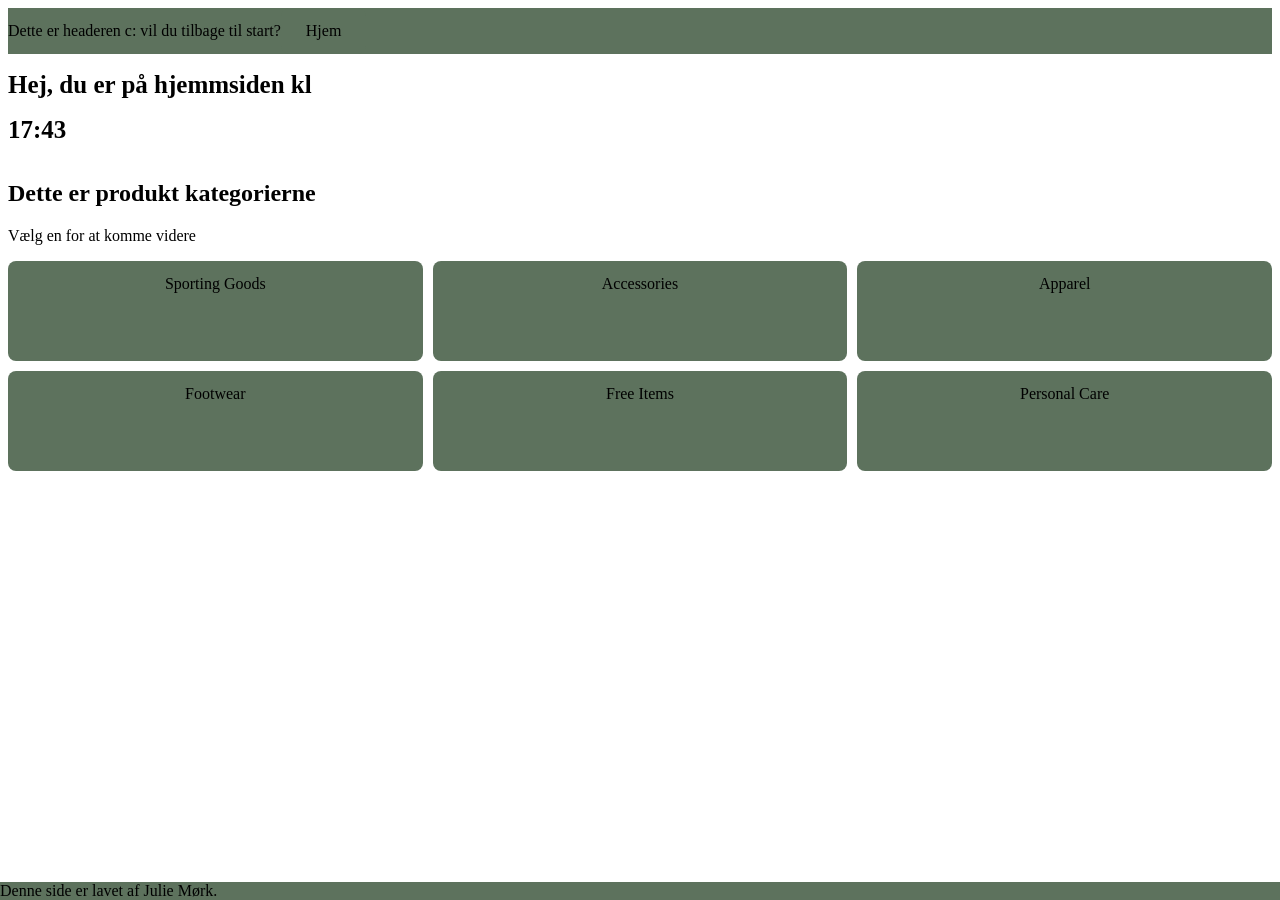
<file: index.html>
<html lang="en">

<head>
    <meta charset="UTF-8">
    <meta name="viewport" content="width=device-width, initial-scale=1.0">
    <title>Tema 8</title>
    <link rel="stylesheet" href="style.css">
    <link rel="stylesheet" href="LayoutGrids.css">
</head>
<header>

    Dette er headeren c:
    vil du tilbage til start?<a href="index.html">Hjem</a>
</header>

<body>
    <main>
        <h1>Hej, du er på hjemmsiden kl <div id="container"></div>
        </h1>

        <h2>Dette er produkt kategorierne</h2>
        <p>Vælg en for at komme videre</p>

        <div class="container">
            <a href="produktliste.html?category=Sporting Goods">Sporting Goods</a>
            <a href="produktliste.html?category=Accessories">Accessories</a>
            <a href="produktliste.html?category=Apparel">Apparel</a>
            <a href="produktliste.html?category=Footwear">Footwear</a>
            <a href="produktliste.html?category=Free Items">Free Items</a>
            <a href="produktliste.html?category=Personal Care">Personal Care
            </a>
        </div>
    </main>
</body>
<script src="javascript.js"></script>



<footer>
    Denne side er lavet af Julie Mørk.
</footer>

</html>
</file>
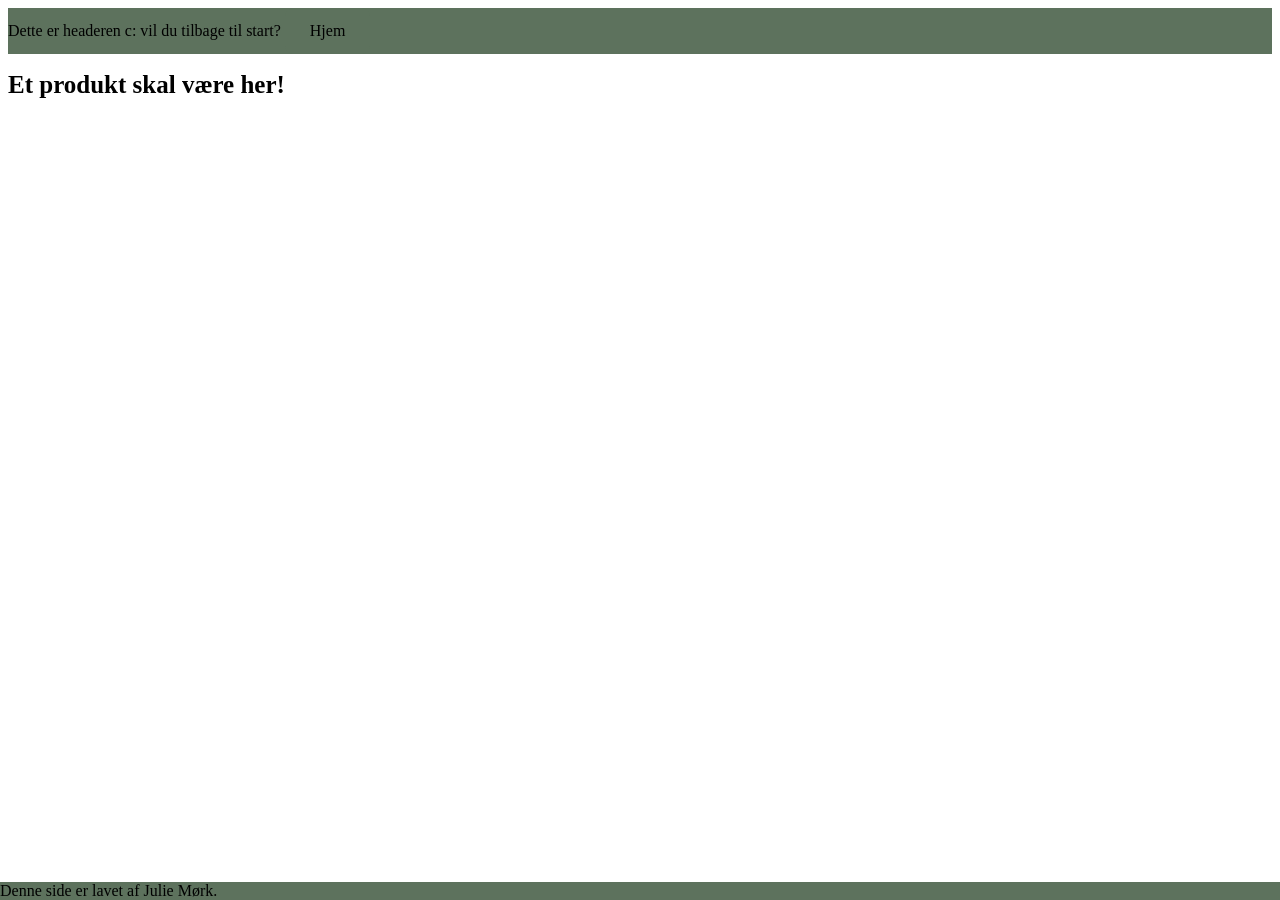
<file: product.html>
<html lang="en">

<head>
    <meta charset="UTF-8">
    <meta name="viewport" content="width=device-width, initial-scale=1.0">
    <title>Tema 8</title>
    <link rel="stylesheet" href="style.css">
    <link rel="stylesheet" href="LayoutGrids.css">
    <script src="product.js" defer></script>
</head>
<header>
    Dette er headeren c:
    vil du tilbage til start? <a href="index.html">Hjem</a>
</header>

<body>
    <main>
        <h1> Et produkt skal være her!</h1>


        <div id="productContainer"></div>


    </main>


    <footer>
        Denne side er lavet af Julie Mørk.
    </footer>

</body>


</html>
</file>
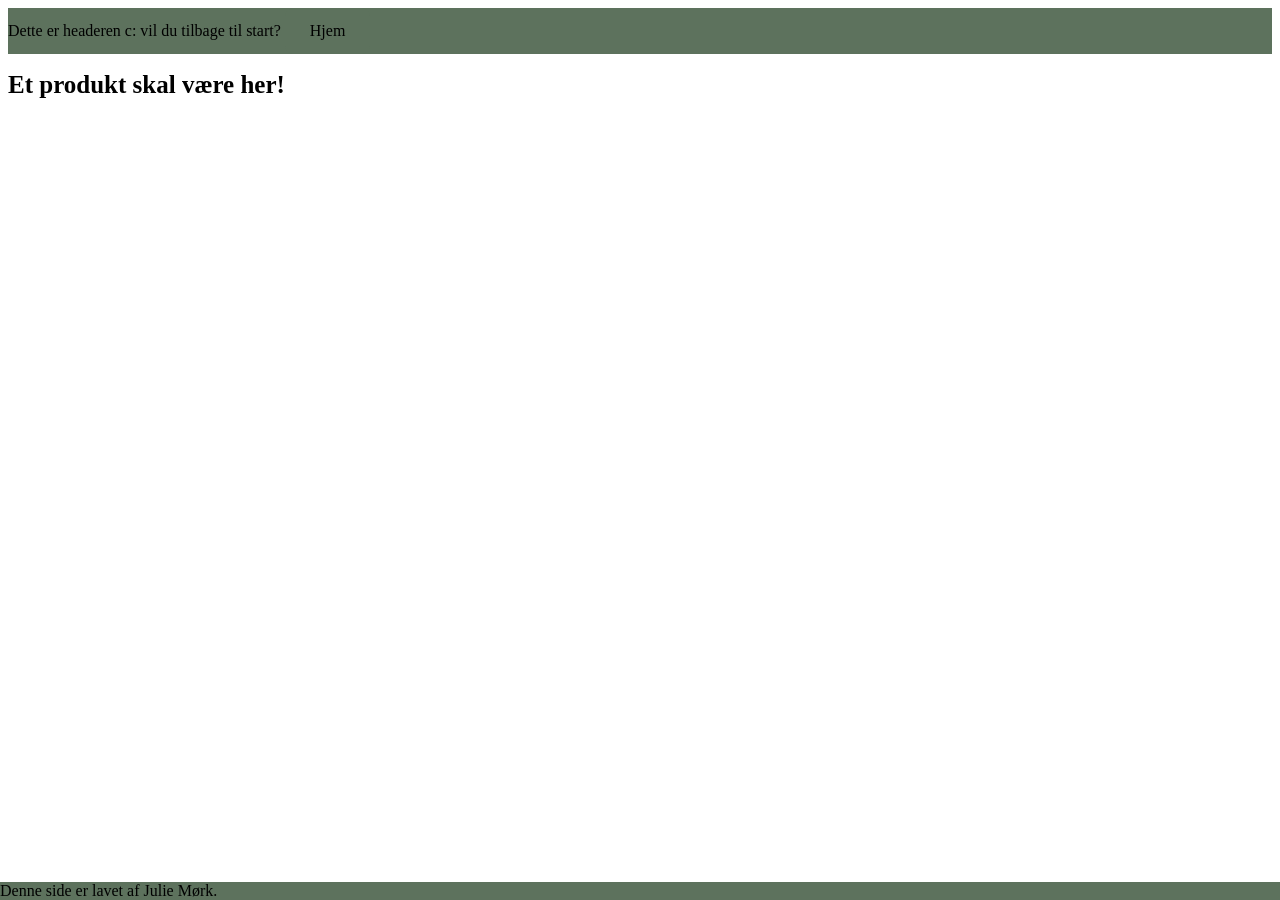
<file: produkt.html>
<html lang="en">

<head>
    <meta charset="UTF-8">
    <meta name="viewport" content="width=device-width, initial-scale=1.0">
    <title>Tema 8</title>
    <link rel="stylesheet" href="style.css">
    <link rel="stylesheet" href="LayoutGrids.css">
</head>
<header>
    Dette er headeren c:
    vil du tilbage til start? <a href="index.html">Hjem</a>
</header>

<body>
    <main>
        <h1> Et produkt skal være her!</h1>


        <div id="productContainer"></div>


    </main>


    <footer>
        Denne side er lavet af Julie Mørk.
    </footer>
    <script src="product.js"></script>
</body>


</html>
</file>
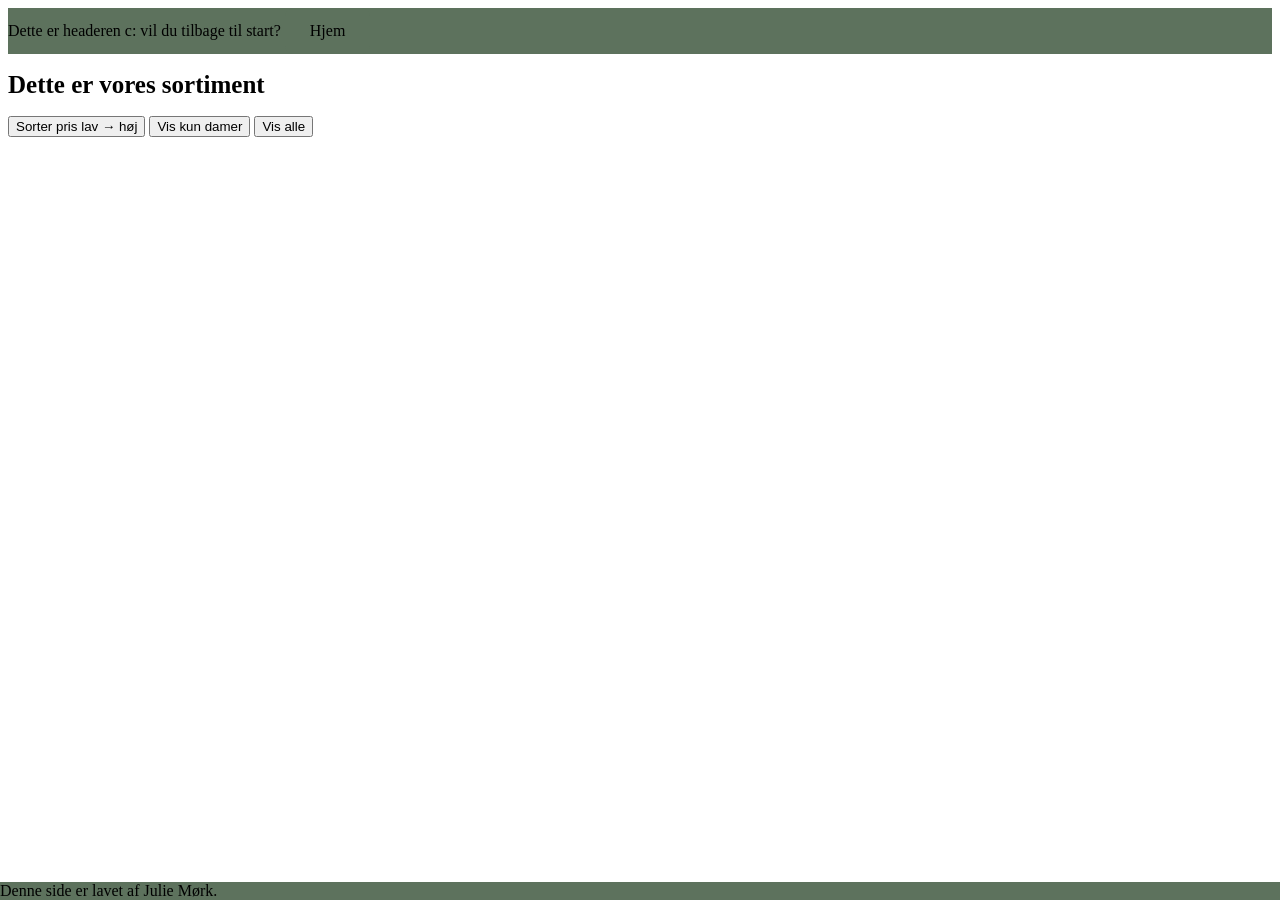
<file: produktliste.html>
<html lang="en">

<head>
    <meta charset="UTF-8">
    <meta name="viewport" content="width=device-width, initial-scale=1.0">
    <title>Tema 8</title>
    <link rel="stylesheet" href="style.css">
    <link rel="stylesheet" href="LayoutGrids.css">
    <script src="productlist.js" defer></script>
</head>
<header>
    Dette er headeren c:
    vil du tilbage til start? <a href="index.html">Hjem</a>
</header>

<body>
    <main>
        <h1>Dette er vores sortiment</h1>
        <button id="sortByPriceBtn">Sorter pris lav → høj</button>
        <button id="filterWomenBtn">Vis kun damer</button>
        <button id="showAllBtn">Vis alle</button>
        <div id="productListContainer"></div>



        <div class="container1" id="productListContainer">
            <div class="product-gallery">

            </div>
        </div>

    </main>

    <footer>
        Denne side er lavet af Julie Mørk.
    </footer>

</body>

</html>
</file>
<file: style.css>
a:link,
a:visited {
  background-color: rgb(14, 13, 13);
  background: rgb(93, 114, 93);
  padding: 14px 25px;
  text-align: center;
  display: inline-block;
  border-radius: 8px;
  color: rgb(0, 0, 0);
  text-decoration: none;
}

a:hover {
  background-color: lightblue;
}

header {
  background-color: rgb(93, 114, 93);
  top: 0%;
  position: sticky;
  width: 100%;
  left: 0;
}

footer {
  position: fixed;
  bottom: 0%;
  width: 100%;
  left: 0;
  background-color: rgb(93, 114, 93);
}

h1 {
  font-size: 25px;
  color: rgb(0, 0, 0);
}

/*******Produkt galleri****/

main {
  flex-grow: 1;
}

.tekst {
  color: rgb(0, 0, 0);
  padding: 10px;
}

.productCard {
  background-color: rgb(255, 255, 254);
  border-radius: 1%;
}

/****flag/tilbud/udsalg/osv*******/

.discount {
  background-color: rgb(14, 13, 13);
  background: rgb(237, 134, 0);
  padding: 14px 25px;
  text-align: center;
  display: inline-block;
  color: rgb(0, 0, 0);
  text-decoration: none;
}

.soldout {
  background-color: rgb(14, 13, 13);
  background: rgb(255, 0, 0);
  padding: 14px 25px;
  text-align: center;
  display: inline-block;
  color: rgb(0, 0, 0);
  text-decoration: none;
}

.fragt {
  background-color: rgb(14, 13, 13);
  background: rgb(86, 176, 177);
  padding: 14px 25px;
  text-align: center;
  display: inline-block;
  color: rgb(0, 0, 0);
  text-decoration: none;
}

.productCard {
  position: relative;
}

.badges {
  position: absolute;
  top: 10px;
  left: 10px;
  display: flex;
  flex-direction: column;
  gap: 5px;
}
</file>
<file: LayoutGrids.css>
/*****Grids******/

/*******index side grid*********/
.container {
  display: grid;
  grid-template-columns: repeat(6, 1fr);
  gap: 10px;
  grid-auto-rows: 100px;
}

a {
  grid-column: span 2;
}

h2,
p {
  display: grid;
  grid-template-rows: 2/4;
}

/********'Produktliste side grids**********/

#productListContainer {
  display: grid;
  grid-template-columns: repeat(6, 1fr);
  gap: 10px;
  margin: 15px;
}
h1 {
  display: grid;
}

img {
  width: 100%;
}

/*******produkt siden*****/

.product1 {
  display: grid;
  grid-template-columns: 1fr 1fr;
  gap: 10px;
  margin: 15px;
  max-width: 50%;
  max-height: 50%;
}

.tekst {
  grid-column: 1fr;
}

@media screen and (max-width: 680px) {
  .product1 {
    display: grid;
    grid-template-columns: 1fr;
    gap: 10px;
    margin: 15px;
    max-width: 50%;
    max-height: 50%;
  }
  #productListContainer {
    display: grid;
    grid-template-columns: repeat(2, 1fr);
    gap: 10px;
    margin: 15px;
  }
}
</file>
